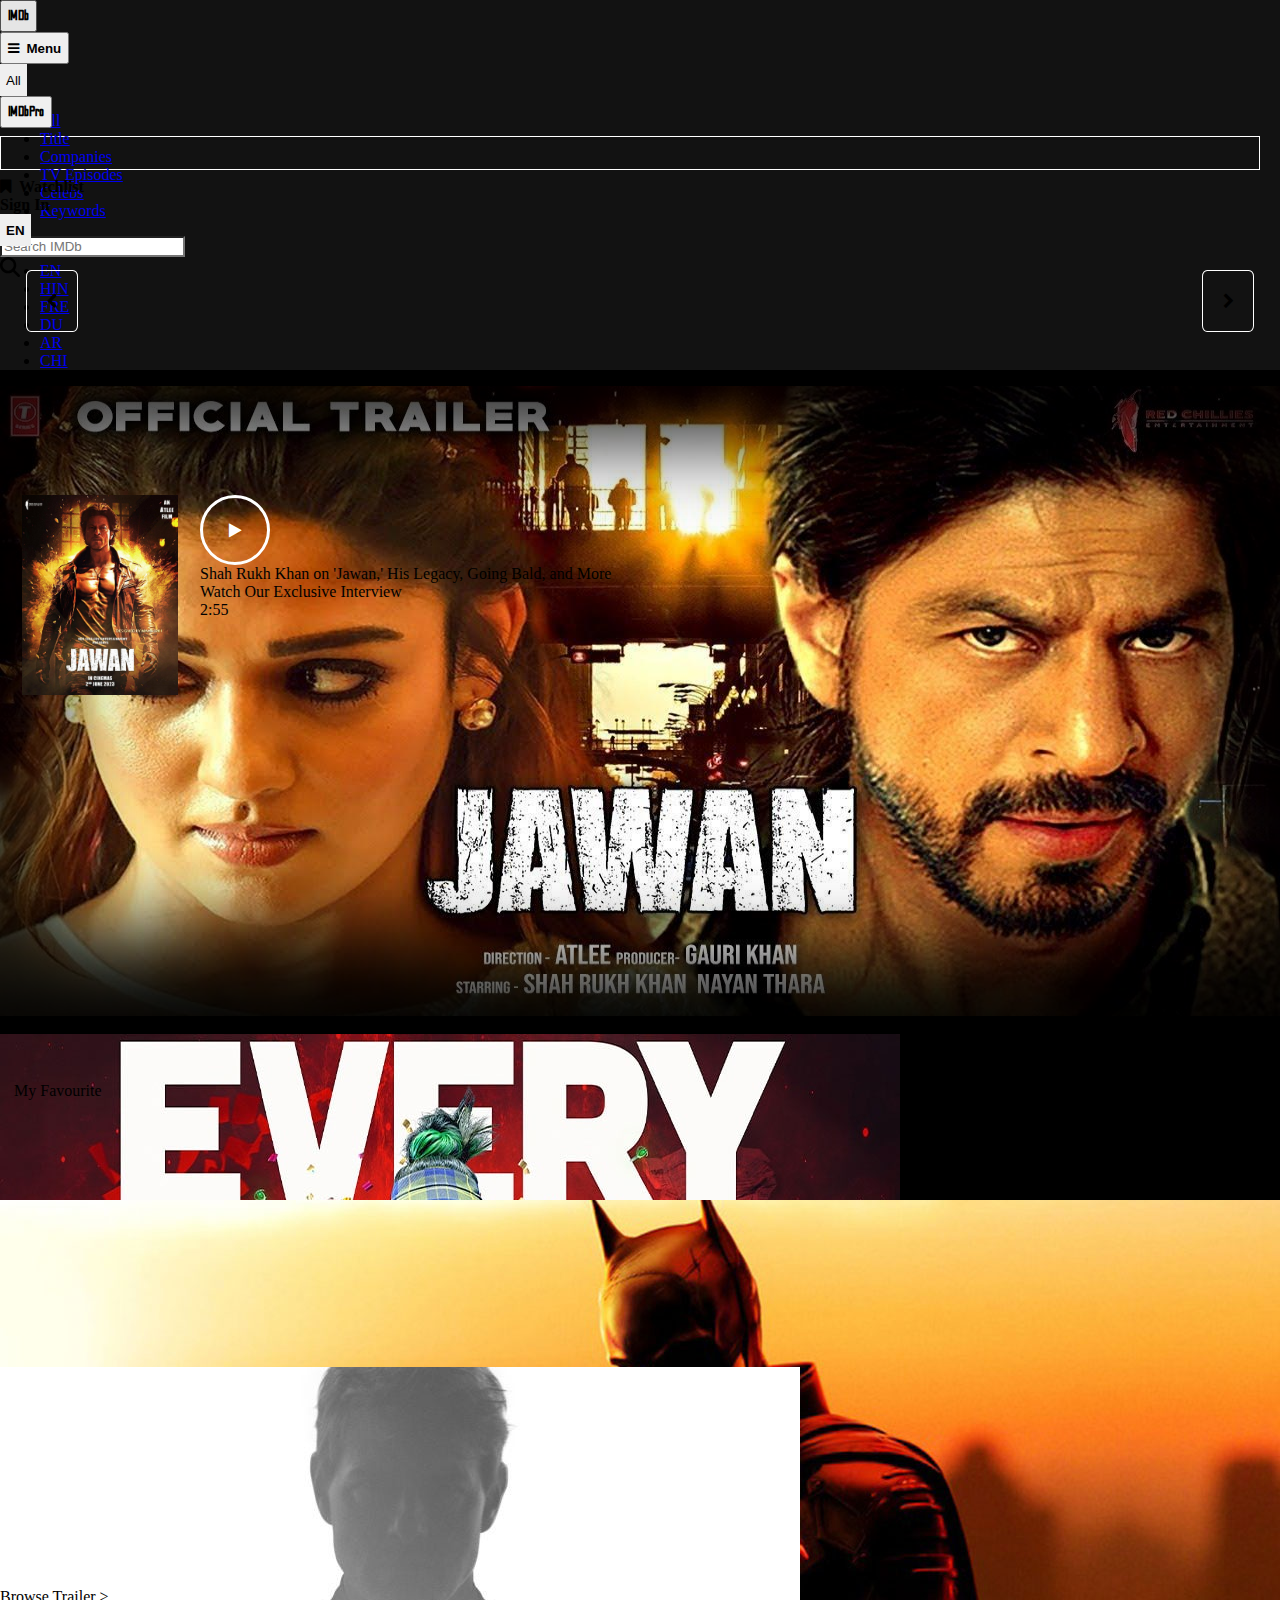
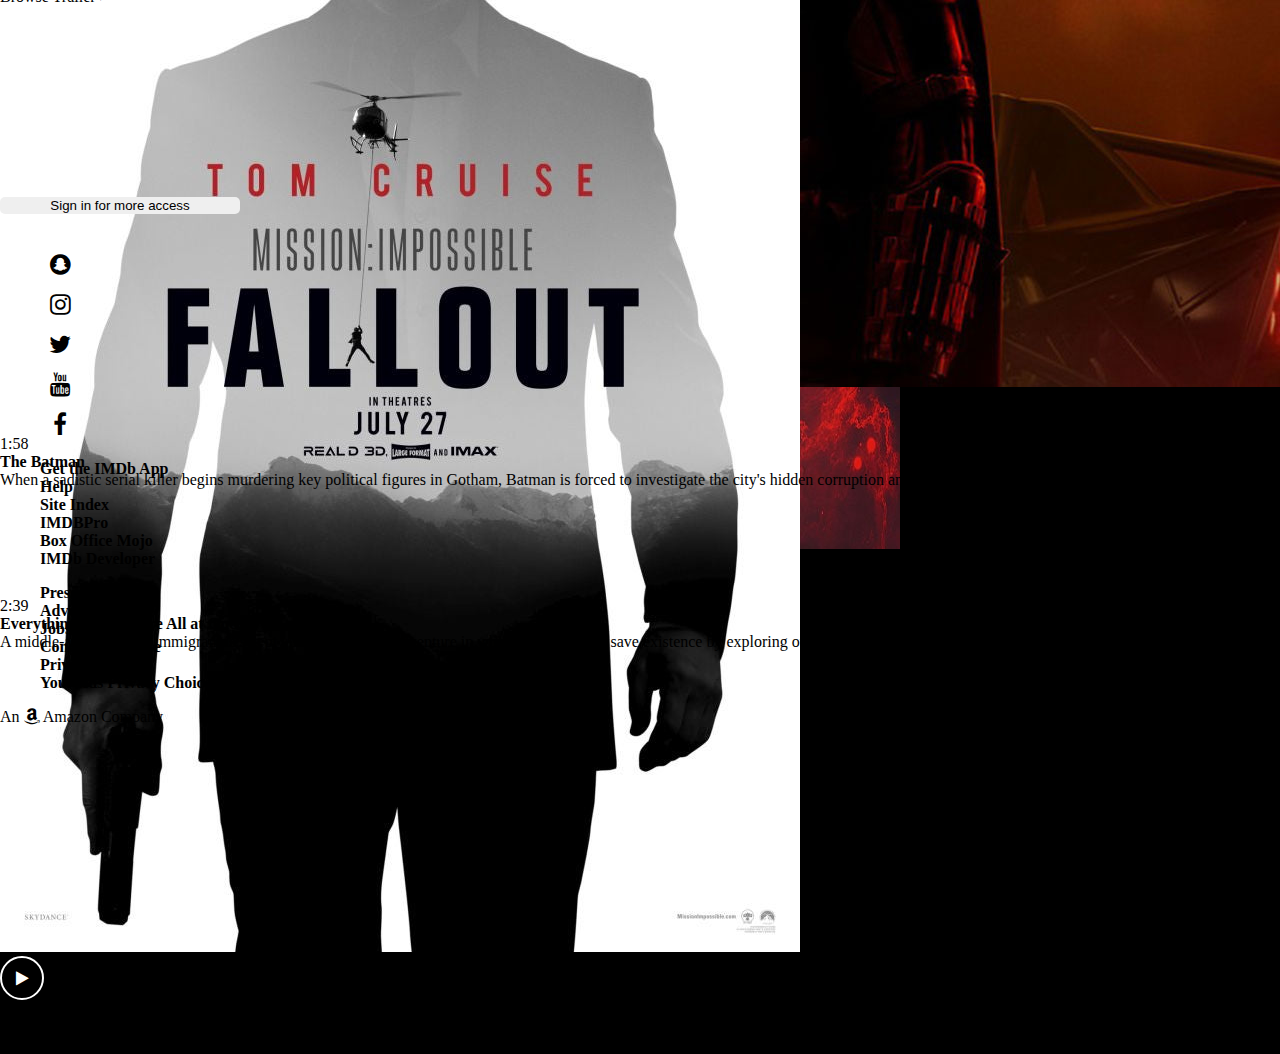
<file: index.html>
<!DOCTYPE html>
<html lang="en">

<!-- start of the head -->

<head>
  <meta charset="UTF-8">
  <meta http-equiv="X-UA-Compatible" content="IE=edge">
  <meta name="viewport" content="width=device-width, initial-scale=1.0">
  <!-- importing CDN for font-awesome svg's and logos -->
  <link rel="stylesheet" href="https://cdnjs.cloudflare.com/ajax/libs/font-awesome/4.7.0/css/font-awesome.min.css" />
  <!-- integrating bootstrap framework inside project -->
  <link href="https://cdn.jsdelivr.net/npm/bootstrap@5.3.1/dist/css/bootstrap.min.css" rel="stylesheet"
    integrity="sha384-4bw+/aepP/YC94hEpVNVgiZdgIC5+VKNBQNGCHeKRQN+PtmoHDEXuppvnDJzQIu9" crossorigin="anonymous">
  <!-- importing font styles as required -->
  <link rel="preconnect" href="https://fonts.googleapis.com">
  <link rel="preconnect" href="https://fonts.gstatic.com" crossorigin>
  <link href="https://fonts.googleapis.com/css2?family=Odibee+Sans&display=swap" rel="stylesheet">
  <link rel="stylesheet" href="style.css">
  <!-- providing a title to our Project  -->
  <title>IMDBClone</title>
</head>

<!-- start of the BODY -->

<body>
  <!-- creating elements of navbar here -->
  <nav class="navbar p-0 mb-2 mx-auto">
    <div class="container-fluid p-1 d-flex justify-content-center justify-content-around">
      <!-- brand button -->
      <div class="brand-button">
        <a class="home-link" href="./index.html">
          <button type="button" class="btn d-flex align-items-center bg-warning px-3 fs-4">IMDb</button>
        </a>
      </div>
      <!-- menu button -->
      <div class="menu">
        <button type="button" class="btn d-flex align-items-center text-light px-3 fs-6"><i
            class="fa fa-bars"></i><span>&nbsp&nbspMenu</span></button>
      </div>
      <!-- search bar -->
      <div class="search-bar bg-light border d-flex pe-2 rounded-2 position-relative">
        <div class="dropdown border-end border-secondary">
          <!-- type dropdown -->
          <button class="btn d-flex align-items-center dropdown-toggle" type="button" data-bs-toggle="dropdown"
            aria-expanded="false">
            All
          </button>
          <ul class="dropdown-menu">
            <li><a class="dropdown-item" href="#">All</a></li>
            <li><a class="dropdown-item" href="#">Title</a></li>
            <li><a class="dropdown-item" href="#">Companies</a></li>
            <li><a class="dropdown-item" href="#">TV Episodes</a></li>
            <li><a class="dropdown-item" href="#">Celebs</a></li>
            <li><a class="dropdown-item" href="#">Keywords</a></li>
          </ul>
        </div>
        <!-- search input -->
        <form class="d-flex w-100 search-form" role="search">
          <input id="search-input" class="search-input form-control" type="search" placeholder="Search IMDb"
            aria-label="Search">
        </form>
        <img class=" bg-light" src="./asset/search-img.svg" alt="find" width="20px">
      </div>
      <!-- brand button -->
      <div class="brand-button ">
        <button class="btn fs-5 d-flex align-items-center text-light">IMDb<span class="text-info">Pro</span></button>
      </div>
      <hr>
      <div class="Watchlist text-light fs-6 d-flex align-items-center"><i class="fa fa-bookmark"></i>&nbsp&nbspWatchlist
      </div>
      <div class="sign-in text-light d-flex fs-6 align-items-center">Sign In</div>
      <div class="dropdown">
        <!-- dropdown button for language -->
        <button class="btn btn-black d-flex align-items-center text-light fs-6 dropdown-toggle" type="button"
          data-bs-toggle="dropdown" aria-expanded="false">
          EN
        </button>
        <ul class="dropdown-menu">
          <li><a class="dropdown-item" href="#">EN</a></li>
          <li><a class="dropdown-item" href="#">HIN</a></li>
          <li><a class="dropdown-item" href="#">FRE</a></li>
          <li><a class="dropdown-item" href="#">DU</a></li>
          <li><a class="dropdown-item" href="#">AR</a></li>
          <li><a class="dropdown-item" href="#">CHI</a></li>
        </ul>
      </div>
    </div>
    <!-- element to show search resut -->
    <div id="search-result" class="d-flex search-dropdown z-2 mx-auto position-absolute text-black">
    </div>
  </nav>

  <!-- BELOW CODE FOR HERO SECTION , ASIDE COLUMN AND FOOTER ARE STATIC ELEMENTS JUST FOR VISUALISATION PURPOSE -->

  <!-- Hero Section -->
  <section class="hero-section sec-gap">
    <div class="container">
      <div class="row p-2">
        <!-- hero photo container -->
        <div class="hero-container position-relative col-md-8">
          <div class="arrow hero-arrow-left">
            <i class="fa fa-chevron-left text-light fs-3"></i>
          </div>
          <div class=" arrow hero-arrow-right">
            <i class="fa fa-chevron-right text-light z-1 fs-3"></i>
          </div>
          <div class="hero-footer px-4">
            <div class="hero-card">
              <img src="./asset/hero-card.jpg" height="100%" alt="trending-movie">
            </div>
            <div class="content-card d-flex justify-content-around align-items-end h-75 ">
              <div class="play-button my-auto">
                <i class="fa fa-play fs-3 ms-1"></i>
              </div>
              <div class="hero-title fs-2 text-light w-75 lh-1 mt-auto">Shah Rukh Khan on 'Jawan,' His Legacy, Going
                Bald, and More<br><span class="fs-5 ">Watch Our Exclusive Interview</span></div>
              <div class="duration fs-4 text-light my-auto">2:55</div>
            </div>
          </div>
          <img src="./asset/hero-background.jpg" width="100%" alt="trending-movie">
        </div>
        <div class="aside bg-black col-md-4 p-0">

          <!-- Aside Column  -->


          <div class="aside-heading fs-5 text-warning fw-bold">
            Up Next
          </div>
          <div class="aside-elements d-flex flex-column">
            <div class="element-container overflow-hidden m-2 d-flex">
              <div class="element-card d-flex justify-content-around align-items-center overflow-hidden h-100 w-25 ">
                <img src="./asset/aside1.jpg" height="100%" background="fill" alt="trending-movie">
              </div>
              <div class="element-content w-75">
                <div class="button d-flex align-items-end">
                  <div class="play-button my-auto mx-2">
                    <i class="fa fa-play fs-5 ms-1"></i>
                  </div>
                  <div class="next-duration text-light">2:39</div>
                </div>
                <div class="content-detail fs-6 text-light px-2">
                  Everything Everywhere All at Once
                </div>
                <span class="d-block text-truncate text-light text-nowrap px-2">A middle-aged Chinese immigrant is swept
                  up into an insane adventure in which she alone can save existence by exploring other universes and
                  connecting with the lives she could have led.</span>
              </div>
            </div>
            <div class="element-container overflow-hidden  m-2 d-flex">
              <div class="element-card d-flex justify-content-around align-items-center overflow-hidden h-100 w-25 ">
                <img src="./asset/aside2.jpg" height="100%" alt="trending-movie">
              </div>
              <div class="element-content w-75">
                <div class="button d-flex align-items-end">
                  <div class="play-button my-auto mx-2">
                    <i class="fa fa-play fs-5 ms-1"></i>
                  </div>
                  <div class="next-duration text-light">1:58</div>
                </div>
                <div class="content-detail fs-6 text-light px-2">
                  The Batman
                </div>
                <span class="d-block text-truncate text-light text-nowrap px-2">When a sadistic serial killer begins
                  murdering key political figures in Gotham, Batman is forced to investigate the city's hidden
                  corruption and question his family's involvement.</span>
              </div>
            </div>
            <div class="element-container overflow-hidden  m-2 d-flex">
              <div class="element-card d-flex justify-content-around align-items-center overflow-hidden h-100 w-25 ">
                <img src="./asset/aside3.jpg" height="100%" alt="trending-movie">
              </div>
              <div class="element-content w-75">
                <div class="button d-flex align-items-end">
                  <div class="play-button my-auto mx-2">
                    <i class="fa fa-play fs-5 ms-1"></i>
                  </div>
                  <div class="next-duration text-light">1:46</div>
                </div>
                <div class="content-detail fs-6 text-light px-2">
                  Mission: Impossible - Fallout
                </div>
                <span class="d-block text-truncate text-light text-nowrap px-2">Ethan Hunt and his IMF team, along with
                  some familiar allies, race against time after a mission gone wrong.</span>
              </div>
            </div>
          </div>
          <div class="aside-heading fs-5 text-light fw-bold">
            Browse Trailer >
          </div>
        </div>
      </div>

    </div>
  </section>

  <!--                       My Favourite                              -->
  <section id="my-Favourite" class="my-Favourite column-6 container">
    <!-- heading for favourite -->
    <div class="second-heading fs-3 text-light fw-bold ms-4 mb-3">
      My Favourite
    </div>
    <!-- elements to show favourite content here -->
    <div class="row container d-flex flex-nowrap overflow-hidden sec-gap position-relative mx-1">
      <div id="fav-container" class="m-0 p-0">
      </div>
    </div>
  </section>

  <!-- Footer -->

  <footer class="footer container ">
    <div class="btn w-100 d-flex align-items-center justify-content-center mb-4">
      <button
        class="sign-in-for-more bg-warning text-black d-flex align-items-center justify-content-center py-2 fw-bold">Sign
        in for more access</button>
    </div>
    <div class="w-100 d-flex align-items-center justify-content-center mb-5">
      <div class=" horizontal-list fs-6 text-light fw-bold d-flex align-items-center justify-content-around">
        <ul class="social-list d-flex align-items-center w-75 justify-content-around p-0 my-auto">
          <li>
            <i class="fa fa-snapchat"></i>
          </li>
          <li>
            <i class="fa fa-instagram"></i>
          </li>
          <li>
            <i class="fa fa-twitter"></i>
          </li>
          <li>
            <i class="fa fa-youtube"></i>
          </li>
          <li>
            <i class="fa fa-facebook"></i>
          </li>
        </ul>
      </div>
    </div>
    <div class="d-flex align-items-center justify-content-center w-100 mx-auto mb-4">
      <div class=" horizontal-list fs-6 text-light fw-bold w-75 d-flex align-items-center justify-content-around">
        <ul class="extra-list d-flex align-items-center w-100 justify-content-around p-0 my-auto">
          <li>
            Get the IMDb App
          </li>
          <li>
            Help
          </li>
          <li>
            Site Index
          </li>
          <li>
            IMDBPro
          </li>
          <li>
            Box Office Mojo
          </li>
          <li>
            IMDb Developer
          </li>
        </ul>
      </div>
    </div>
    <div class="d-flex align-items-center justify-content-center w-100 mx-auto mb-4">
      <div class=" horizontal-list fs-6 text-light fw-bold w-75 d-flex align-items-center justify-content-between">
        <ul class="extra-list d-flex align-items-center w-100 justify-content-between p-0 my-auto">
          <li>
            Press Room
          </li>
          <li>
            Advertising
          </li>
          <li>
            Jobs
          </li>
          <li>
            Conditions of Use
          </li>
          <li>
            Privacy Policy
          </li>
          <li>
            Your Ads Privacy Choices
          </li>
        </ul>
      </div>
    </div>
    <div class="btn w-100 d-flex align-items-center justify-content-center mb-4">
      <div class="text-light">An <i class="fa fa-amazon"></i> Amazon Company</div>
    </div>
  </footer>

  <!-- adding external script -->
  <script src="./index.js"></script>
  <!-- adding bootstrap sript src  -->
  <script src="https://cdn.jsdelivr.net/npm/bootstrap@5.3.2/dist/js/bootstrap.bundle.min.js"
    integrity="sha384-C6RzsynM9kWDrMNeT87bh95OGNyZPhcTNXj1NW7RuBCsyN/o0jlpcV8Qyq46cDfL"
    crossorigin="anonymous"></script>
</body>

</html>
</file>
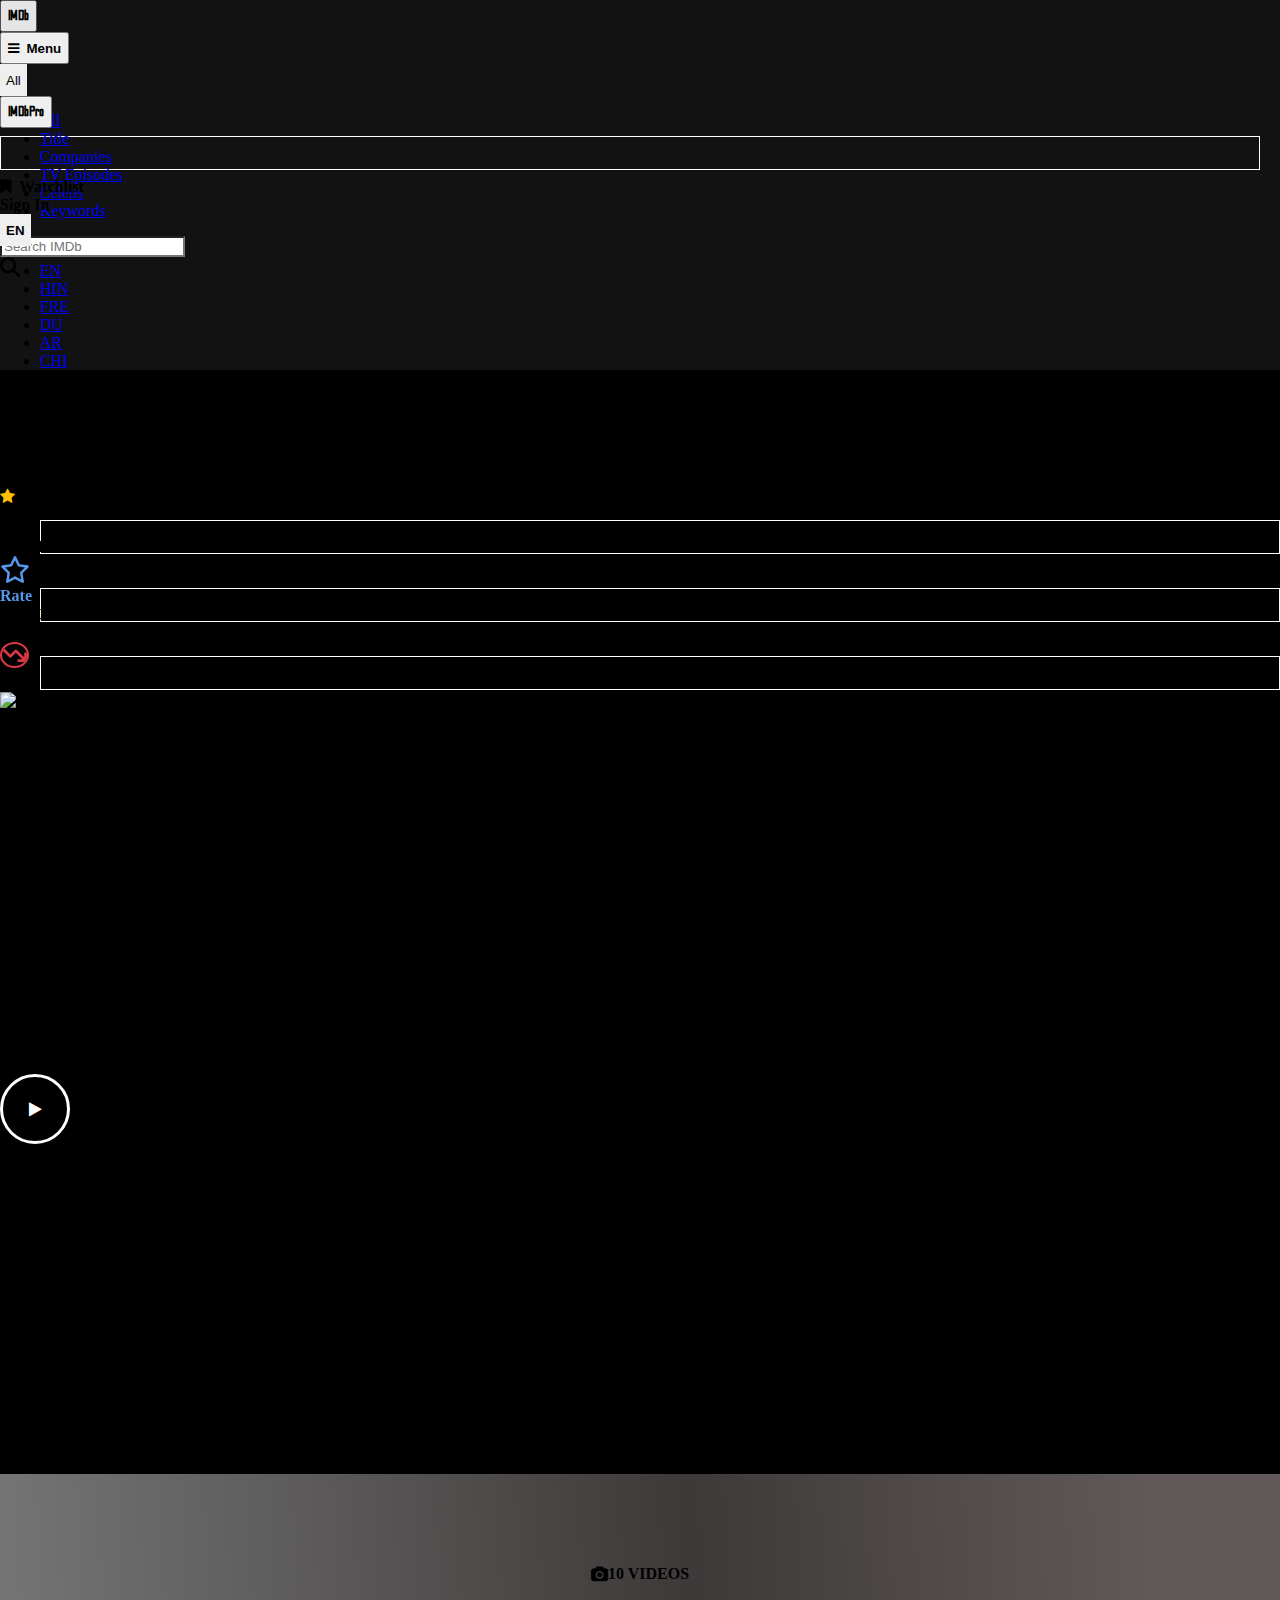
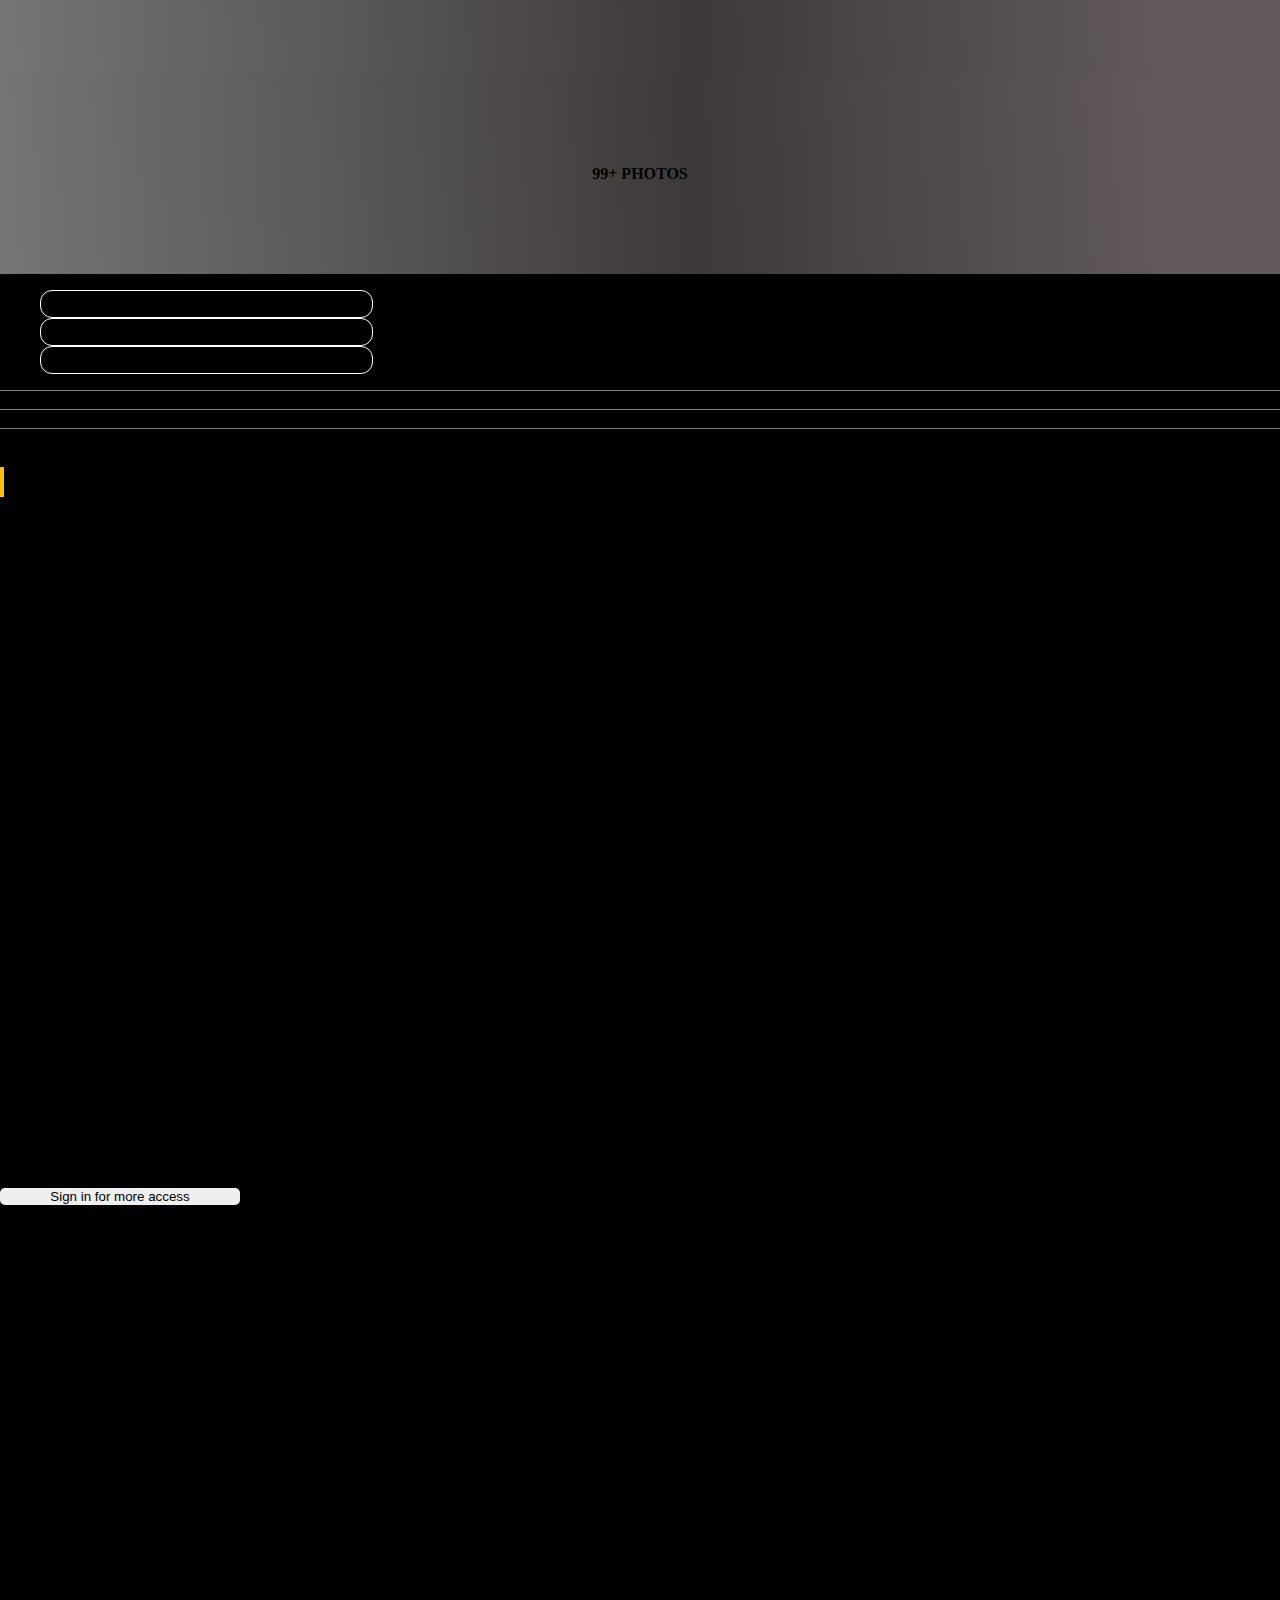
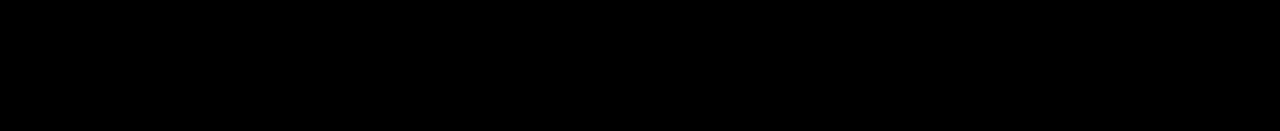
<file: movie-page.html>
<!DOCTYPE html>
<html lang="en">

<!-- start of the head -->

<head>
  <meta charset="UTF-8">
  <meta http-equiv="X-UA-Compatible" content="IE=edge">
  <meta name="viewport" content="width=device-width, initial-scale=1.0">
  <!-- importing CDN for font-awesome svg's and logos -->
  <link rel="stylesheet" href="https://cdnjs.cloudflare.com/ajax/libs/font-awesome/4.7.0/css/font-awesome.min.css" />
  <!-- integrating bootstrap framework inside project -->
  <link href="https://cdn.jsdelivr.net/npm/bootstrap@5.3.1/dist/css/bootstrap.min.css" rel="stylesheet"
    integrity="sha384-4bw+/aepP/YC94hEpVNVgiZdgIC5+VKNBQNGCHeKRQN+PtmoHDEXuppvnDJzQIu9" crossorigin="anonymous">
  <!-- importing font styles as required -->
  <link rel="preconnect" href="https://fonts.googleapis.com">
  <link rel="preconnect" href="https://fonts.gstatic.com" crossorigin>
  <link href="https://fonts.googleapis.com/css2?family=Odibee+Sans&display=swap" rel="stylesheet">
  <link rel="stylesheet" href="style.css">
  <!-- providing a title to our Project  -->
  <title>IMDBClone</title>
</head>

<!-- start of the BODY -->

<body>
  <!-- creating elements of navbar here -->
  <nav class="navbar p-0 mb-2 mx-auto">
    <div class="container-fluid p-1 d-flex justify-content-center justify-content-around">
      <!-- brand button -->
      <div class="brand-button">
        <a class="home-link" href="./index.html">
          <button type="button" class="btn d-flex align-items-center bg-warning px-3 fs-4">IMDb</button>
        </a>
      </div>
      <!-- menu button -->
      <div class="menu">
        <button type="button" class="btn d-flex align-items-center text-light px-3 fs-6"><i
            class="fa fa-bars"></i><span>&nbsp&nbspMenu</span></button>
      </div>
      <!-- search bar -->
      <div class="search-bar bg-light border d-flex pe-2 rounded-2 position-relative">
        <div class="dropdown border-end border-secondary">
          <!-- type dropdown -->
          <button class="btn d-flex align-items-center dropdown-toggle" type="button" data-bs-toggle="dropdown"
            aria-expanded="false">
            All
          </button>
          <ul class="dropdown-menu">
            <li><a class="dropdown-item" href="#">All</a></li>
            <li><a class="dropdown-item" href="#">Title</a></li>
            <li><a class="dropdown-item" href="#">Companies</a></li>
            <li><a class="dropdown-item" href="#">TV Episodes</a></li>
            <li><a class="dropdown-item" href="#">Celebs</a></li>
            <li><a class="dropdown-item" href="#">Keywords</a></li>
          </ul>
        </div>
        <!-- search input -->
        <form class="d-flex w-100 search-form" role="search">
          <input id="search-input" class="search-input form-control" type="search" placeholder="Search IMDb"
            aria-label="Search">
        </form>
        <img class=" bg-light" src="./asset/search-img.svg" alt="find" width="20px">
      </div>
      <!-- brand button -->
      <div class="brand-button ">
        <button class="btn fs-5 d-flex align-items-center text-light">IMDb<span class="text-info">Pro</span></button>
      </div>
      <hr>
      <div class="Watchlist text-light fs-6 d-flex align-items-center"><i class="fa fa-bookmark"></i>&nbsp&nbspWatchlist
      </div>
      <div class="sign-in text-light d-flex fs-6 align-items-center">Sign In</div>
      <div class="dropdown">
        <!-- dropdown button for language -->
        <button class="btn btn-black d-flex align-items-center text-light fs-6 dropdown-toggle" type="button"
          data-bs-toggle="dropdown" aria-expanded="false">
          EN
        </button>
        <ul class="dropdown-menu">
          <li><a class="dropdown-item" href="#">EN</a></li>
          <li><a class="dropdown-item" href="#">HIN</a></li>
          <li><a class="dropdown-item" href="#">FRE</a></li>
          <li><a class="dropdown-item" href="#">DU</a></li>
          <li><a class="dropdown-item" href="#">AR</a></li>
          <li><a class="dropdown-item" href="#">CHI</a></li>
        </ul>
      </div>
    </div>
    <!-- element to show search resut -->
    <div id="search-result" class="d-flex search-dropdown z-2 mx-auto position-absolute text-black">
    </div>
  </nav>

  <!-- MOST OF THE BELOW CODES ARE STATIC ELEMENTS JUST FOR VISUALISATION PURPOSE -->

  <!-- Hero Section -->
  <section>
    <!-- container for hero and aside element -->
    <div class="container mp-hero px-4">
      <div class="mp-hero-header">
        <div class="mp-hero-upper-header">
          <div class="horizontal-list w-50 fs-6 text-light fw-bold ms-auto">
            <ul class="d-flex align-items-center justify-content-between">
              <li>
                Cast & Crew
              </li>
              <li>
                .
              </li>
              <li>
                User Review
              </li>
              <li>
                .
              </li>
              <li>
                Trivia
              </li>
              <li>
                .
              </li>
              <li>
                FAQ
              </li>
              <hr>
              <li>
                IMBbPro
              </li>
              <hr>
              <li>
                All Topics
              </li>
              <hr>
              <li>
                <i class="fa fa-share"></i>
              </li>
            </ul>
          </div>
        </div>
        <!-- movie title -->
        <div class="mp-hero-main-header text-light d-flex align-items-center justify-content-between">
          <div class="movie-details fs-1 me-auto">
            <div id="movie-name" class="movie-name">
              //////////
            </div>
            <div class="movie-span fs-6 d-flex align-items-center justify-content-between">
              <span id="release-date">////</span><span>.</span><span id="PG">////</span><span>.</span><span
                id="duration"></span>
            </div>
          </div>
          <!-- review -->
          <div class="movie-review fs-6 text-secondary ">
            <div id="review" class="imdb-rating d-flex align-items-center justify-content-center">
              IMDb RATING
            </div>
            <div class="rating d-flex align-items-center justify-content-center">
              <i class="fa fa-star fs-3 me-2"></i>
              <div class="rate d-inline-block">
                <span id="imdb-rating" class="fs-5 text-light"></span>/10
                <div>
                  460K
                </div>
              </div>
            </div>
          </div>
          <!-- rating -->
          <div class="movie-review fs-6  text-secondary">
            <div class="imdb-rating d-flex align-items-center  justify-content-center">
              Your RATING
            </div>
            <div class="rating d-flex align-items-center favourite justify-content-center">
              <img src="./asset/star.svg" class=" text-light me-2" width="30px" alt="favourite">
              <div class="rate fs-4 d-inline-block">
                Rate
              </div>
            </div>
          </div>
          <div class="movie-review fs-6 text-secondary">
            <div class="imdb-rating d-flex align-items-center justify-content-center">
              POPULARITY
            </div>
            <div class="rating d-flex align-items-center justify-content-center">
              <i class="fa fa-arrow-trend-down"></i>
              <div class="rating d-flex align-items-center justify-content-center position-relative">
                <img src="./asset/trend-down.svg" class="me-2 trend-down" fill="#ff0000" width="25px" alt="favourite">
                <div class="trend fs-4 d-inline-block ">
                  <span class="text-light">2</span><i class="fa fa-caret-down fs-6 m-1"></i><span class="fs-5">6</span>
                </div>
              </div>
            </div>
          </div>
        </div>
      </div>
      <!-- creating hero image container -->
      <div class="mp-hero-images container text-light">
        <div class="row">
          <div class="col-md-3 p-0">
            <!-- portrait card container -->
            <div class="card-container overflow-hidden d-flex justify-content-between position-relative">
              <div class="bookmark d-flex align-items-center justify-content-center position-absolute">
                <i class="fa fa-bookmark fs-1 text-black opacity-50"></i>
                <span class="add position-absolute fs-2 text-light">+</span>
              </div>
              <div class="favourite-card h-100 w-100 d-flex justify-content-around align-items-start overflow-hidden">
                <img id="portrait-img" width="100%" background="fill" alt="trending-movie">
              </div>
            </div>
          </div>
          <!-- portrait card container -->
          <div class="card-container col-md-7 position-relative px-1">
            <div class=" mp-hero-footer px-4 position-absolute">
              <div class="content-card d-flex justify-content-around align-items-end">
                <div class="play-button my-auto">
                  <i class="fa fa-play fs-3 ms-1"></i>
                </div>
                <div class="duration fs-4 text-light my-auto ms-2 ">Play-trailer <span
                    class="fs-6 fw-normal">4:23</span></div>
              </div>
            </div>
            <div class="landscape-img-container h-100 w-100">
              <img id="landscape-img" width="100%" alt="">
            </div>
          </div>

          <!-- right static element in hero page -->
          <div class="card-container opacity-50 px-0 img-vid-container d-flex flex-column align-items-fill col-md-2 fs-6 fw-bold">
            <div class="video mb-1">
              <i class="fa fa-camera"></i>
              10 VIDEOS
            </div>
            <div class="photos">
              99+ PHOTOS
            </div>
          </div>
        </div>
        <!-- row for the plot and different element -->
        <div class="row">
          <div class="col-md-8 p-0 ">
            <div class=" horizontal-list fs-6 text-light fw-normal my-3">
              <ul class="mp-hero-lists d-flex align-items-center justify-content-between my-auto ms-0 p-0">
                <li>
                  Crime
                </li>
                <li>
                  Drama
                </li>
                <li>
                  Thriller
                </li>
              </ul>
            </div>
            <div id="plot" class="summary">
            </div>
            <div class="boundary my-3"></div>
            <span class="fw-bold">Director &nbsp</span>
            <span id="director" class="summary">
            </span>
            <div class="boundary my-3"></div>
            <span class="fw-bold">Writers &nbsp</span>
            <span id="writer" class="summary">
            </span>
            <div class="boundary my-3"></div>
            <span class="fw-bold">Stars &nbsp</span>
            <span id="stars" class="summary">
            </span>


          </div>
          <div class="col-md-4">

          </div>
        </div>

      </div>
      <div class="mp-hero-details">

      </div>
    </div>
  </section>

  <!--                     My Favourite                          -->

  <section id="my-Favourite" class="my-Favourite column-6 container">
    <!-- heading for favourite -->
    <div class="second-heading fs-3 text-light fw-bold ms-4 mb-3">
      My Favourite
    </div>
    <!-- elements to show favourite content here -->
    <div class="row container d-flex flex-nowrap overflow-hidden sec-gap position-relative mx-1">
      <div id="fav-container" class="m-0 p-0">
      </div>
    </div>
  </section>



  <!-- Footer -->

  <footer class="footer container ">
    <div class="btn w-100 d-flex align-items-center justify-content-center mb-4">
      <button
        class="sign-in-for-more bg-warning text-black d-flex align-items-center justify-content-center py-2 fw-bold">Sign
        in for more access</button>
    </div>
    <div class="w-100 d-flex align-items-center justify-content-center mb-5">
      <div class=" horizontal-list fs-6 text-light fw-bold d-flex align-items-center justify-content-around">
        <ul class="social-list d-flex align-items-center w-75 justify-content-around p-0 my-auto">
          <li>
            <i class="fa fa-snapchat"></i>
          </li>
          <li>
            <i class="fa fa-instagram"></i>
          </li>
          <li>
            <i class="fa fa-twitter"></i>
          </li>
          <li>
            <i class="fa fa-youtube"></i>
          </li>
          <li>
            <i class="fa fa-facebook"></i>
          </li>
        </ul>
      </div>
    </div>
    <div class="d-flex align-items-center justify-content-center w-100 mx-auto mb-4">
      <div class=" horizontal-list fs-6 text-light fw-bold w-75 d-flex align-items-center justify-content-around">
        <ul class="extra-list d-flex align-items-center w-100 justify-content-around p-0 my-auto">
          <li>
            Get the IMDb App
          </li>
          <li>
            Help
          </li>
          <li>
            Site Index
          </li>
          <li>
            IMDBPro
          </li>
          <li>
            Box Office Mojo
          </li>
          <li>
            IMDb Developer
          </li>
        </ul>
      </div>
    </div>
    <div class="d-flex align-items-center justify-content-center w-100 mx-auto mb-4">
      <div class=" horizontal-list fs-6 text-light fw-bold w-75 d-flex align-items-center justify-content-between">
        <ul class="extra-list d-flex align-items-center w-100 justify-content-between p-0 my-auto">
          <li>
            Press Room
          </li>
          <li>
            Advertising
          </li>
          <li>
            Jobs
          </li>
          <li>
            Conditions of Use
          </li>
          <li>
            Privacy Policy
          </li>
          <li>
            Your Ads Privacy Choices
          </li>
        </ul>
      </div>
    </div>
    <div class="btn w-100 d-flex align-items-center justify-content-center mb-4">
      <div class="text-light">An <i class="fa fa-amazon"></i> Amazon Company</div>
    </div>
  </footer>
  <!-- adding external script -->
  <script src="/movie.js"></script>
  <script src="/index.js"></script>
  <!-- adding bootstrap sript src  -->
  <script src="https://cdn.jsdelivr.net/npm/bootstrap@5.3.2/dist/js/bootstrap.bundle.min.js"
    integrity="sha384-C6RzsynM9kWDrMNeT87bh95OGNyZPhcTNXj1NW7RuBCsyN/o0jlpcV8Qyq46cDfL"
    crossorigin="anonymous"></script>
</body>

</html>
</file>
<file: style.css>
body {
    margin: 0;
    background-color: black;
}

.sec-gap {
    margin-bottom: 60px;
}

.text-blue {
    color: rgb(87 153 239);
}

.arrow {
    position: absolute;
    display: flex;
    align-items: center;
    justify-content: center;
    height: 60px;
    width: 50px;
    border: 1px solid white;
    border-radius: 10%;
    z-index: 1;
}

.column-6 .arrow-right {
    right: 0px;
}

.hero-arrow-left {
    top: 30%;
    left: 2%;
}

.hero-arrow-right {
    top: 30%;
    right: 2%;
}

.arrow-left {
    top: 30%;
    left: 2%;
}

.arrow-right {
    top: 30%;
    right: 2%;
}
.navbar{
    width: 100%;
    background: rgb(18, 18, 18);
}
.navbar .container-fluid {
    background: rgb(18, 18, 18);
    width: 1260px;
}

.brand-button .btn {
    font-family: 'Odibee Sans', cursive;
    font-weight: 900;
}
.brand-button .btn:hover {
    color: black
}

.btn {
    height: 32px
}

.search-bar {
    height: 32px;
    width: 50vw;
}
.search-dropdown {
    position: absolute;
    width: 51%;
    left: 46%;
    border-radius: 5px;
    top: 100%;
    transform: translateX(-50%);
    display: flex;
    flex-direction: column;
    background-color: rgb(26 26 26);
}

.list-element {
    z-index: 2;
    border-bottom: 1px solid gray;
    height: 100px;
    display: flex;
    align-items: center;
    background-color: rgb(26 26 26)
}
.movie-poster {
    width: 70px;
    height: 100px;
    margin-bottom: 10px;
    display: flex;
    align-items: center;
    justify-content: center;
    overflow: hidden;
}

.movie-poster img {
    height: 100%;
}

.movie-list {
    display: flex;
    flex-direction: column;
    justify-content: space-around;
    margin-bottom: 20px;
}

.dropdown-toggle {
    border: 0px;
}

.dropdown-toggle {
    border: 0px;
}

.search-input {
    outline: none;
    border-radius: 0px;
    box-shadow: none;
}
.search-input:focus {
    border: 0px;
    outline: none;
    border-radius: 0px;
    box-shadow: none;
}

.search-form:active {
    outline: none;
    border-radius: 0px;
    box-shadow: none;
    box-shadow: none;
}

hr {
    border: 1px solid white;
    height: 32px;
}

.fs-6 {
    font-weight: bold;
}

.mar-sec {
    margin-bottom: 2rem;
}

.stream-footer .stream-link,
.favourite-footer .top-link,
.top-footer .top-link {
    margin-top: 20px;
}


/* Hero Section */

.column-6 .row,
.hero-section .row {
    height: 70vh;
    
}

.aside {
    height: 100%;
}

.hero-container {
    height: 100%;
    overflow: hidden;
    display: flex;
    justify-content: center;
    box-shadow: inset 0px -1px 80px 60px rgba(0, 0, 0, 0.8);
}
.hero-container img{
    z-index: -1;
}

.hero-footer {
    margin-top: auto;
    padding-top: auto;
    position: absolute;
    height: 45%;
    width: 100%;
    bottom: 0px;
    display: flex;
    align-items: baseline;
}

.hero-card {
    bottom: 0px;
    height: 200px;
    width: 200px;
    overflow: hidden;
    display: flex;
    justify-content: center;
    align-items: center;
    z-index: 2;

}

.content-card .play-button {
    margin-top: auto;
    display: flex;
    color: white;
    align-items: center;
    justify-content: center;
    width: 4rem;
    height: 4rem;
    border: 3px solid white;
    border-radius: 50%;

}

.content-card {
    margin-top: auto;
    height: 100%;
}

/* aside */
.aside-elements {
    height: 88%;
}

.element-container {
    height: 30%;
    width: 95%;
}
.element-content{
    position: relative;
    cursor: pointer;
}

.element-content .play-button {
    display: flex;
    color: white;
    align-items: center;
    justify-content: center;
    width: 2.5rem;
    height: 2.5rem;
    border: 2px solid white;
    border-radius: 50%;

}
.home-link{
    text-decoration: none;
}

.search-bookmark{
    left: 660px;
    margin-bottom: 70px;
    cursor: pointer;
}
.search-favourite{
    left: 720px;
    margin-bottom: 70px;
    width: 22px;
    cursor: pointer;
}
.img-element{
    cursor: pointer;
}

.featured-card,
.exclusive-card,
.favourite-card {
    height: 15rem;
}
.movie-span{
    width: 220px;
}

.second-heading {
    border-left: 4px solid #ffc107;
    padding-left: 10px;
    height: 30px;
    display: flex;
    align-items: center;
}
.favourite-container {
    background-color: rgb(26 26 26);
    width: 198px;
    border-radius: 5px;
}
.fav-icon{
    cursor: pointer;
}
.favourite-card {
    height: 19rem;
}

.favourite {
    filter: invert(54%) sepia(62%) saturate(1109%) hue-rotate(190deg) brightness(96%) contrast(95%);
}

.fa-star {
    color: #ffc107;
}

.card-btn {
    height: 2.5rem;
    border: none;
    background: rgb(44 44 44);
    border-radius: 5px;
}

.card-container .fa-bookmark {
    opacity: .9;
    left: 2px;
    filter: drop-shadow(0px 4px 2px rgba(0, 0, 0, .8));
    stroke: rgba(34, 38, 43, 0.774);
    stroke-width: 3px;
}

.horizontal-list li {
    list-style: none;
}

.mp-hero-lists li {
    display: flex;
    align-items: center;
    padding: 0px 10px;
    height: 26px;
    border: 1px solid white;
    border-radius: 12px;
}

.sign-in-for-more {
    width: 15rem;
    border: 0;
    border-radius: 5px;
}

.footer .horizontal-list {
    width: 40%;
}

.social-list,
.extra-list {
    list-style: none;
}

.social-list li {
    display: flex;
    align-items: center;
    justify-content: center;
    font-size: x-large;
    width: 40px;
    height: 40px;
}

.extra-list li {
    list-style: none;
}

/* Movie Page */

.movie-review {
    width: 8rem;
}

.mp-hero-upper-header {
    height: 3rem;
    
}

.rating {
    height: 50px;
}

.trend-down {
    border: 2px solid black;
    border-radius: 50%;
    filter: invert(31%) sepia(32%) saturate(4575%) hue-rotate(334deg) brightness(90%) contrast(91%);
}

.hero-img-container {
    background-image: url(./asset/hero-card.jpg);
    background-size: cover;
    background-position: center;
    overflow: hidden;
}
.landscape-img-container {
    background-size: cover;
    background-position: center;
    overflow: hidden;
    box-shadow: inset 0px -1px 80px 150px rgba(0, 0, 0, 0.8);
}
.landscape-img-container img {
    width: 100%;
    z-index: -1;
    position: relative;
    z-index: -1;
}
.my-Favourite{
    margin-top: 20px;
    padding: 0px;
}
#fav-container{
    display: flex;
    overflow: scroll;
    height: 100%;
}
#fav-container::-webkit-scrollbar {
    width: 0;
    display: flex;
    overflow: scroll;
}
.summary{
    color: rgb(87 153 239);;
}
.img-vid-container .video,
.img-vid-container .photos {
    display: flex;
    align-items: center;
    justify-content: center;
    height: 50%;
    background: rgb(0, 0, 0);
    background: linear-gradient(267deg, rgba(98, 90, 90, 1) 9%, rgba(96, 89, 89, 0.6446953781512605) 46%, rgba(117, 117, 117, 1) 100%);
}

.mp-hero-images .card-container {
    height: 25rem;
}

.mp-hero-footer {
    bottom: 2rem;
}

.mp-hero-lists li {
    bottom: 2rem;
}

.mp-hero-lists {
    list-style: none;
    width: 26%;
}

.boundary {
    border-top: .2px solid gray;
    
}
</file>
